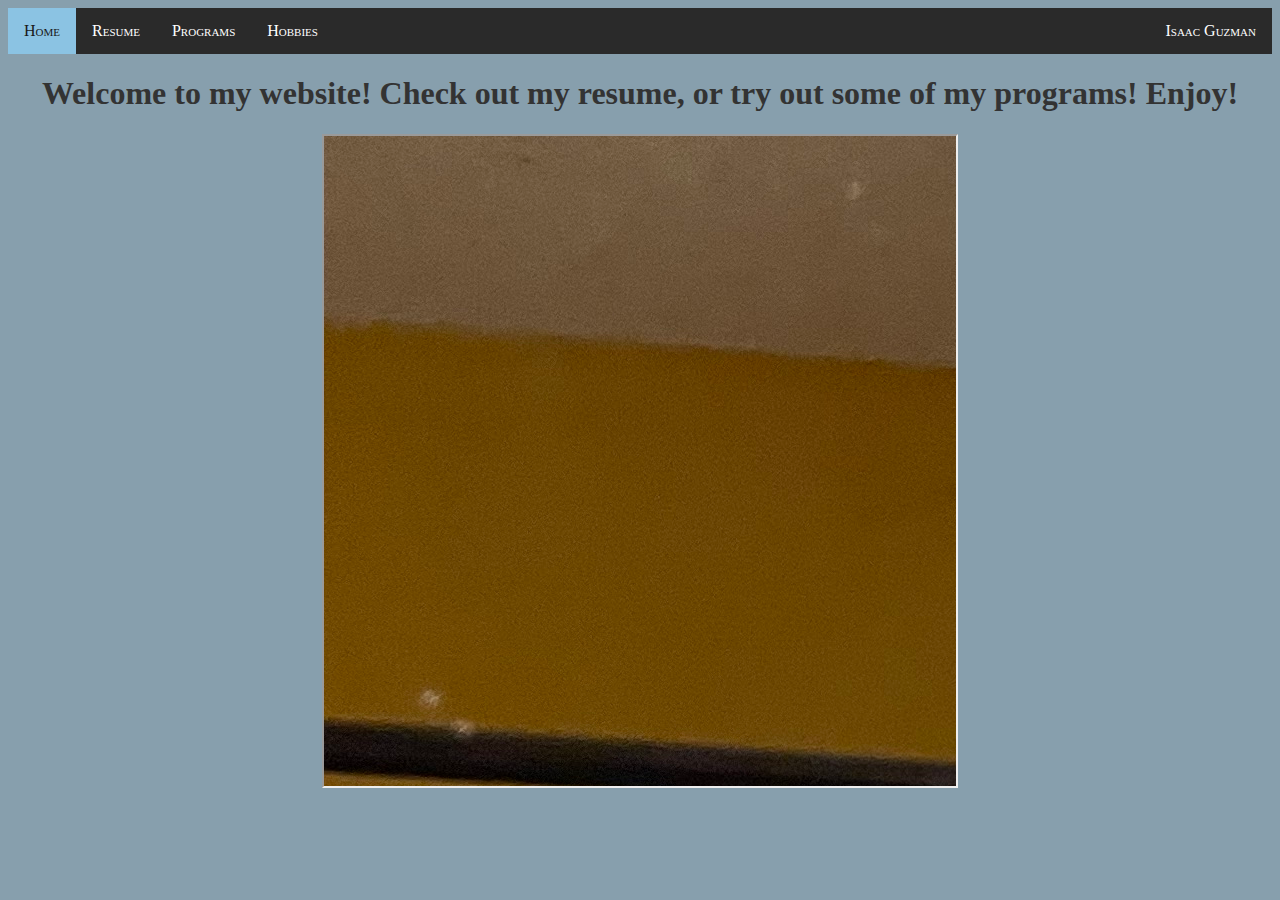
<file: index.html>
<html style="background-color:#879fad">
    <head>
        <title>Isaac Guzman</title>
        <link rel="stylesheet" href="index_style.css">
 </head>

<body>
        <ul>
            <li><a class="active" href="index.html">Home</a></li>
            <li><a href="contact.html">Resume</a></li>
            <li><a href="prgms.html">Programs</a></li>
            <li><a href="hobbies.html">Hobbies</a></li>
            <li><a href="i-guzman.github.io">Isaac Guzman</a></li>
        </ul>
        <div align-items="center">
        <h1>Welcome to my website! Check out my resume, or try out some of my programs! Enjoy!</h1>
        <iframe src="pics/IMG-0138.jpg" class="center" alt = "unfortunate that you're missing out...",width="487" height="650"></iframe>
        </div>
        

    </body>

</html>
</file>
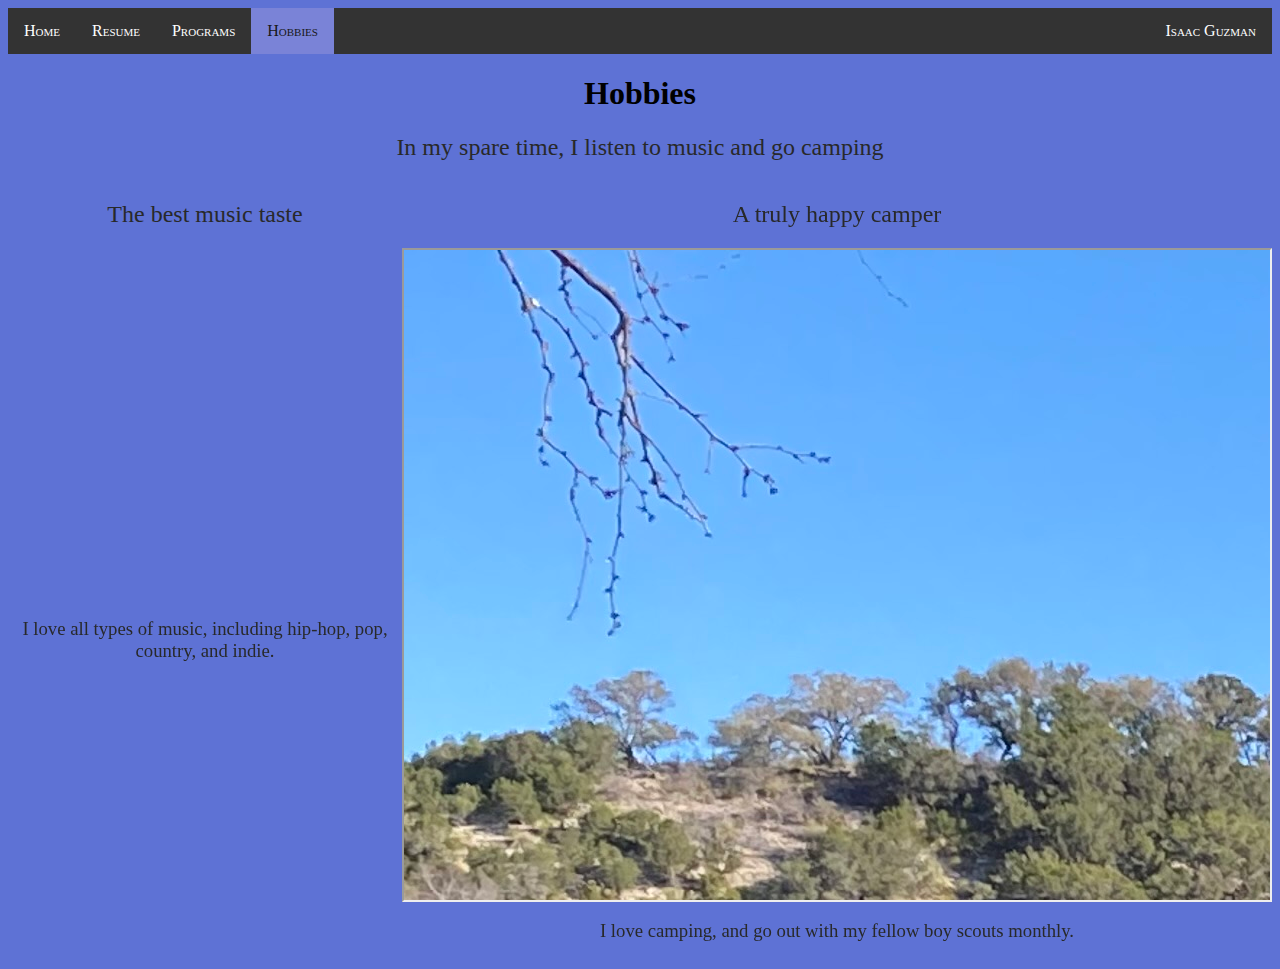
<file: hobbies.html>
<html style="background-color:#5e72d5">
    <head>
        <title>Hobbies</title>
        <link rel="stylesheet" href="hobbies_style.css">

    </head>



<body>
    <ul>
        <li><a href="i-guzman.github.io">Home</a></li>
        <li><a href="contact.html">Resume</a></li>
        <li><a href="prgms.html">Programs</a></li>
        <li><a class="active" href="hobbies.html">Hobbies</a></li>
        <li><a href="i-guzman.github.io">Isaac Guzman</a></li>
    </ul>
    <h1> Hobbies</h1>
    <h2>In my spare time, I listen to music and go camping</h2>
    <div class="wrapper">
        <div class="musically"><h2>The best music taste</h2><iframe style="border-radius:12px" src="https://open.spotify.com/embed/playlist/2gGPvFNkh3q68uQJU2PcqU?utm_source=generator" 
            width="100%" 
            height="352" 
            frameBorder="0" 
            allowfullscreen="" 
                allow="autoplay; 
                clipboard-write; 
                encrypted-media; 
                fullscreen; 
                picture-in-picture"
            loading="lazy"></iframe><br>
        <h3> I love all types of music, including hip-hop, pop, country, and indie.</h3></div>
        <div class="glamping"><h2>A truly happy camper</h2><iframe src="pics/IMG-9760.jpg" alt = "a truly dapper camper"width=866 height="650"></iframe><br>
        <h3>I love camping, and go out with my fellow boy scouts monthly.</h3></div>


    </div>
</body>
</html>
</file>
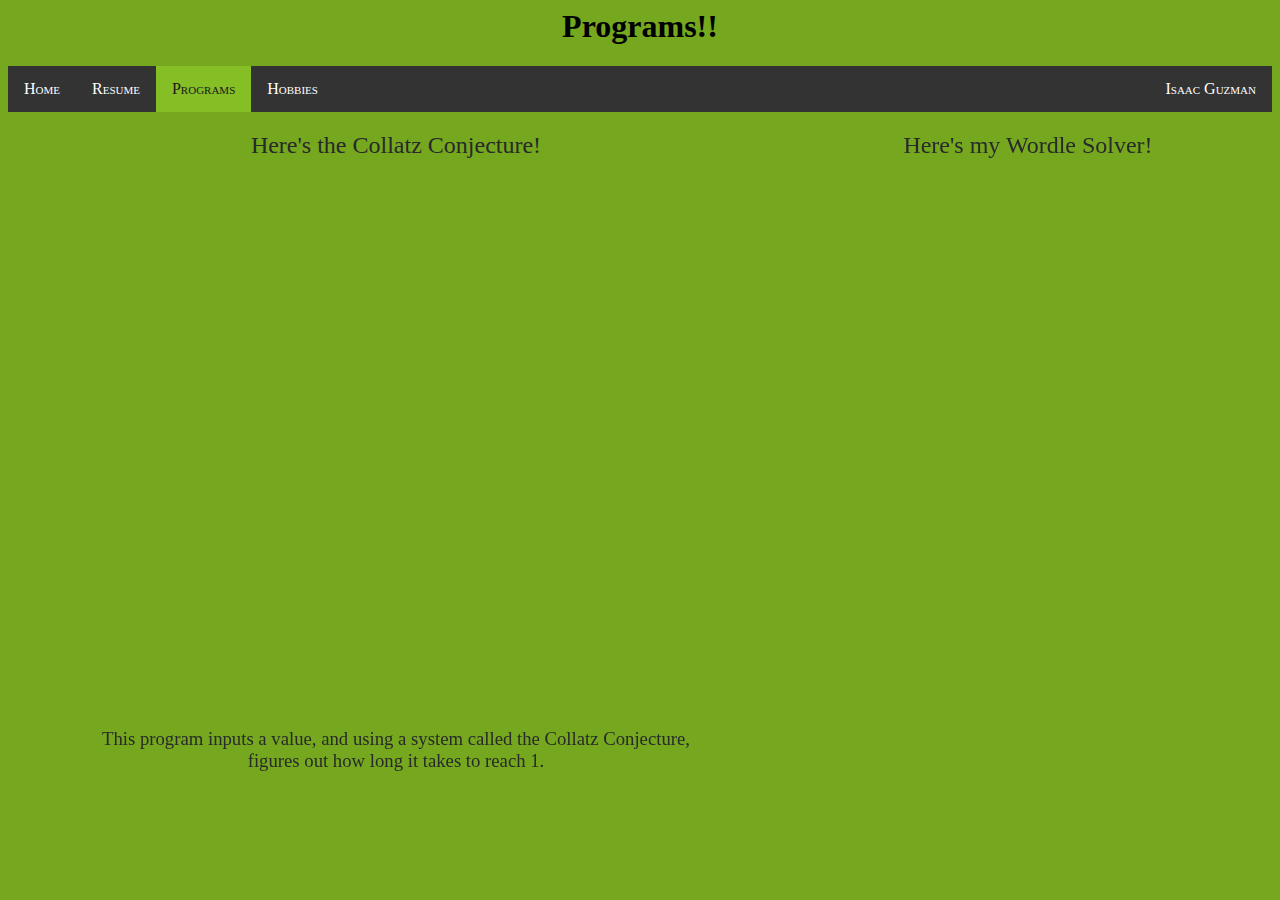
<file: prgms.html>
<html style="background-color:rgb(117, 168, 30)">
<head>
    <title>Progams</title>
    <link rel="stylesheet" href="prgms_style.css">
</head>

<body>
    <h1>Programs!!</h1>
    <ul>
        <li><a href="i-guzman.github.io">Home</a></li>
        <li><a href="contact.html">Resume</a></li>
        <li><a class="active" href="prgms.html">Programs</a></li>
        <li><a href="hobbies.html">Hobbies</a></li>
        <li><a href="i-guzman.github.io">Isaac Guzman</a></li>
    </ul>
    <div class="wrapper">
        <div class=replleft><h2>Here's the Collatz Conjecture! </h2><br><iframe src="https://replit.com/@IsaacTheCoderMan/Collatz-Conjecture?embed=true" frameborder="0" scrolling="no" width="100%" height="512"></iframe><br><h3>This program inputs a value, and using a system called the Collatz Conjecture,<br> figures out how long it takes to reach 1.</h3></div>
        <div class=replright><h2> Here's my Wordle Solver! </h2><iframe src="https://replit.com/@IsaacTheCoderMan/Wordle-Pt-3?embed=true" frameborder="0" scrolling="no" width="100%" height="512"><br><h3>This program is a classic wordle solver that has been enhanced<br> to find the almost perfect word for you.</h3></iframe></div>
      </div>
</body>
</html>
</file>
<file: index_style.css>
h1{
    text-align:center;
    color:#333;
    font-family: 'Monaco';
    font-weight: bold;
}
ul {
    list-style-type: none;
    margin: 0;
    padding: 0;
    overflow: hidden;
    background-color: #2a2a2a;
    position: -webkit-sticky; /* Safari */
    position: sticky;
    font-family:"Monaco";
    font-variant:small-caps;
    top: 0;
  }
  
  li {
    float: left;
    border-right: 1 solid #bbb;
  }
  li:last-child {
    border-right: none;
    float:right;
  }
  
  li a {
    display: block;
    color: white;
    text-align: center;
    padding: 14 16;
    text-decoration: none;
  }
  
  li a:hover {
    background-color: #111;
    color:rgb(255, 255, 255);
  }
  
  .active {
    background-color:#8bc3e3;
    color:rgb(24, 24, 24);
  }
  .center {
    display: block;
    margin-left: auto;
    margin-right: auto;
    width: 50%;
  }
</file>
<file: hobbies_style.css>
h3{
  text-align:center;
  color:rgb(40, 41, 42);
  font-family: 'Monaco';
  font-weight: 400;
}
h2{
  text-align:center;
  color:rgb(40, 41, 42);
  font-family: 'Monaco';
  font-weight: 400;
}
h1{
  text-align:center;
  color:rgb(0, 0, 0);
  font-family: 'Monaco';
  font-weight: 600;
}

ul {
    list-style-type: none;
    margin: 0;
    padding: 0;
    overflow: hidden;
    background-color: #333;
    position: -webkit-sticky; /* Safari */
    position: sticky;
    font-variant:small-caps;
    font-family:'Monaco';
    top: 0;
  }
  
  li {
    float: left;
    border-right: 1 solid #bbb;
  }
  li:last-child {
    border-right: none;
    float:right;
  }
  
  li a {
    display: block;
    color: white;
    text-align: center;
    padding: 14 16;
    text-decoration: none;
  }
  
  li a:hover {
    background-color: #111;
    color:rgb(255, 255, 255);
  }
  .active {
    background-color: #7a83d7;
    color:rgb(24,24,24);
  }
  .wrapper {
    display: grid;
    grid-template-columns: repeat(3, 1);
    gap: 10;
    grid-auto-rows: minmax(500, auto);
  }
  .musically {
    grid-column: 1;
    grid-row: 2 / 5;
  }
  .glamping {
    grid-column: 3;
    grid-row: 2 / 5;
  }
</file>
<file: prgms_style.css>
h3{
  text-align:center;
  color:rgb(40, 41, 42);
  font-family: 'Monaco';
  font-weight: 400;
}
h2{
    text-align:center;
    color:rgb(40, 41, 42);
    font-family: 'Monaco';
    font-weight: 400;
}
h1{
  text-align:center;
  color:rgb(0, 0, 0);
  font-family: 'Monaco';
  font-weight: 600;
}
iframe{
  align-self: center;
  }
ul {
    list-style-type: none;
    margin: 0;
    padding: 0;
    overflow: hidden;
    background-color: #333;
    position: -webkit-sticky; /* Safari */
    position: sticky;
    top: 0;
    font-family:"Monaco";
    font-variant:small-caps;
  }
  
  li {
    float: left;
    border-right: 1 solid #bbb;
  }
  li:last-child {
    border-right: none;
    float:right;
  }
  
  li a {
    display: block;
    color: white;
    text-align: center;
    padding: 14 16;
    text-decoration: none;
  }
  
  li a:hover {
    background-color: #111;
    color:rgb(255, 255, 255);
  }
  
  .active {
    background-color:rgb(134, 190, 37);
    color:rgb(24, 24, 24);
  }
  .wrapper {
    display: grid;
    grid-template-columns: repeat(4, 1);
    gap: 10;
    grid-auto-rows: minmax(100, auto);
  }
  .replleft {
    grid-column: 1 / 2;
    grid-row: 2 / 3;
  }
  .replright {
    grid-column: 2 / 3;
    grid-row: 2 / 3;
  }
</file>
